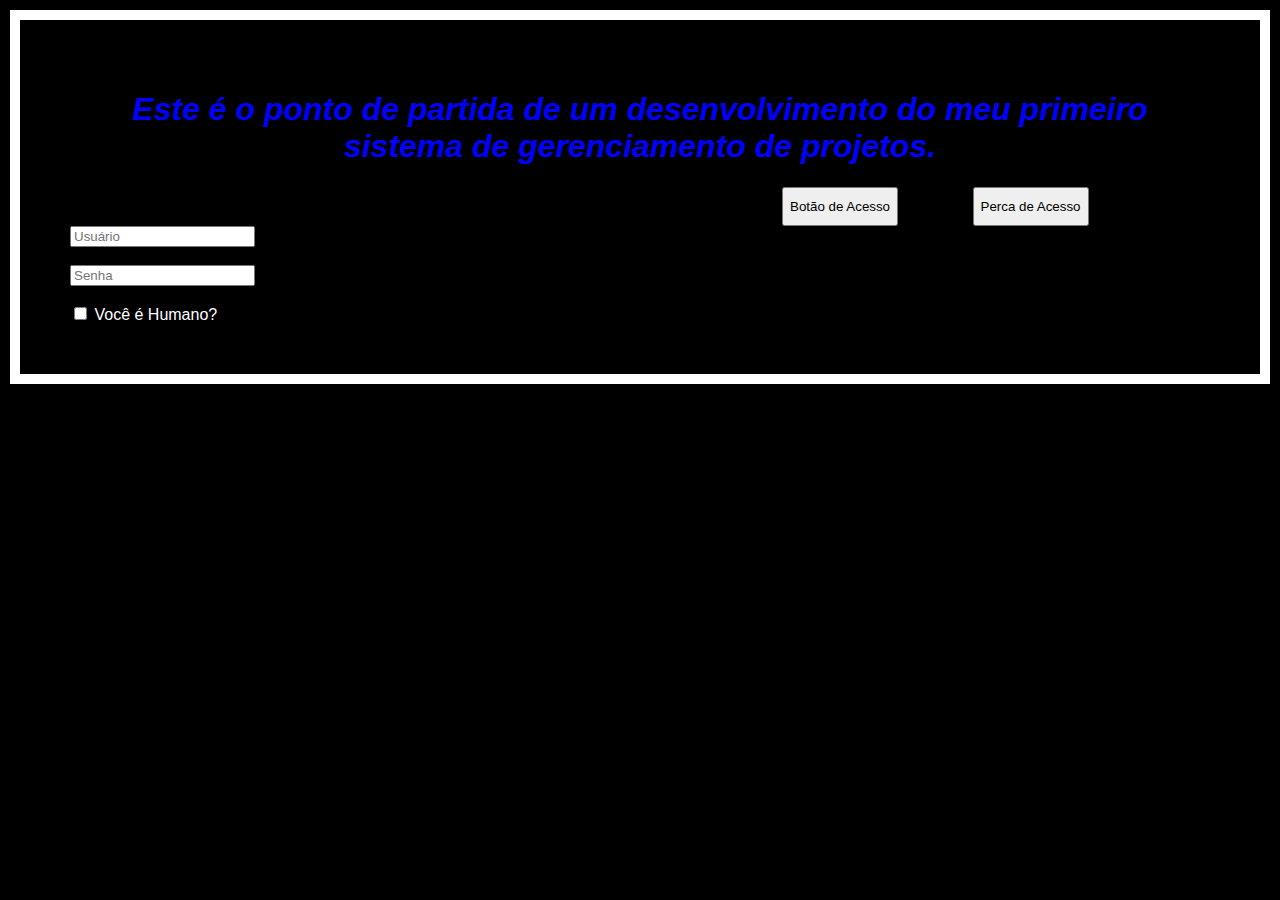
<file: Admin/index.html>
<!doctype html>
<html lang="Pt-BR">
  <head>
    <meta charset="UTF-8" />
    <meta name="viewport" content="width=device-width, initial-scale=1.0" />
    <link rel="stylesheet" href="index.css" />

    <title>Project System</title>

    <!-- ligar um arquivo JavaScript externo -->
    <script src="./console.js"></script>

    <!-- código JavaScript para redirecionar para a página admin-portal-index.html ao clicar no botão de acesso -->
  </head>
  <body>
    <section>
      <div class="container">
        <div class="Titulo">
          <h1>
            Este é o ponto de partida de um desenvolvimento do meu primeiro
            sistema de gerenciamento de projetos.
          </h1>
        </div>
      </div>
    </section>

    <!-- Login e Perca de Acesso -->
    <div class="Login">
      <a class="AcessoButton"><button>Botão de Acesso</button></a>

      <a class="Perca"><button>Perca de Acesso</button></a>
    </div>

    <!-- Usuario e Senha -->
    <div class="Usuario e Senha">
      <a class="Usuario"
        ><input
          type="text"
          id="fname"
          name="fname"
          placeholder="Usuário" /><br /><br
      /></a>

      <a class="Senha"
        ><input
          type="password"
          id="lname"
          name="lname"
          placeholder="Senha" /><br /><br
      /></a>
    </div>

    <!-- Checkbox de verificação de humano -->
    <div class="Checkbox">
      <input type="checkbox" id="check1" name="check1" value="check1" />
      <label for="check1"> Você é Humano?</label><br />
    </div>

    <script>
      const AcessoButton = document.querySelector(".AcessoButton button");
      const usuarioInput = document.querySelector(".Usuario input");
      const senhaInput = document.querySelector(".Senha input");

      if (AcessoButton) {
        AcessoButton.addEventListener("click", () => {
          const usuario = usuarioInput.value || "admin";
          const senha = senhaInput.value    || "admin123";

          // Verificar se o checkbox de verificação de humano está marcado
          const checkbox = document.querySelector(
            '.Checkbox input[type="checkbox"]',
          );
          if (!checkbox.checked) {
            alert("Por favor, confirme que você é humano.");
            return;
          }

          // Verificar se o usuário e a senha estão corretos
          if (usuario === "admin" && senha === "admin123") {
            // Redirecionar para a página admin-portal-index.html
            alert(
              "Bem-vindo, admin! Você foi redirecionado para a página do portal administrativo.",
            );
            window.location.href = "admin-portal-index.html";
          } else {
            window.location.href = "admin-portal-index.html";
          }
        });
      }


      if (Usario && Senha) {
        AcessoButton.addEventListener("click", () => {
          const usuario = usuarioInput.value || "admin";
          const senha = senhaInput.value    || "admin123";

          // Verificar se o checkbox de verificação de humano está marcado
          const checkbox = document.querySelector(
            '.Checkbox input[type="checkbox"]',
          );
          if (!checkbox.checked) {
            alert("Por favor, confirme que você é humano.");
            return;
          }

          // Verificar se o usuário e a senha estão corretos
          if (usuario === "admin" && senha === "admin123") {
            // Redirecionar para a página admin-portal-index.html
            alert(
              "Bem-vindo, admin! Você foi redirecionado para a página do portal administrativo.",
            );
            window.location.href = "admin-portal-index.html";
          } else {
            usuario = any
            senha = any
            return alert("Usuário ou senha incorretos. Por favor, tente novamente.");
          }
        });
      }
    </script>
  </body>
</html>
</file>
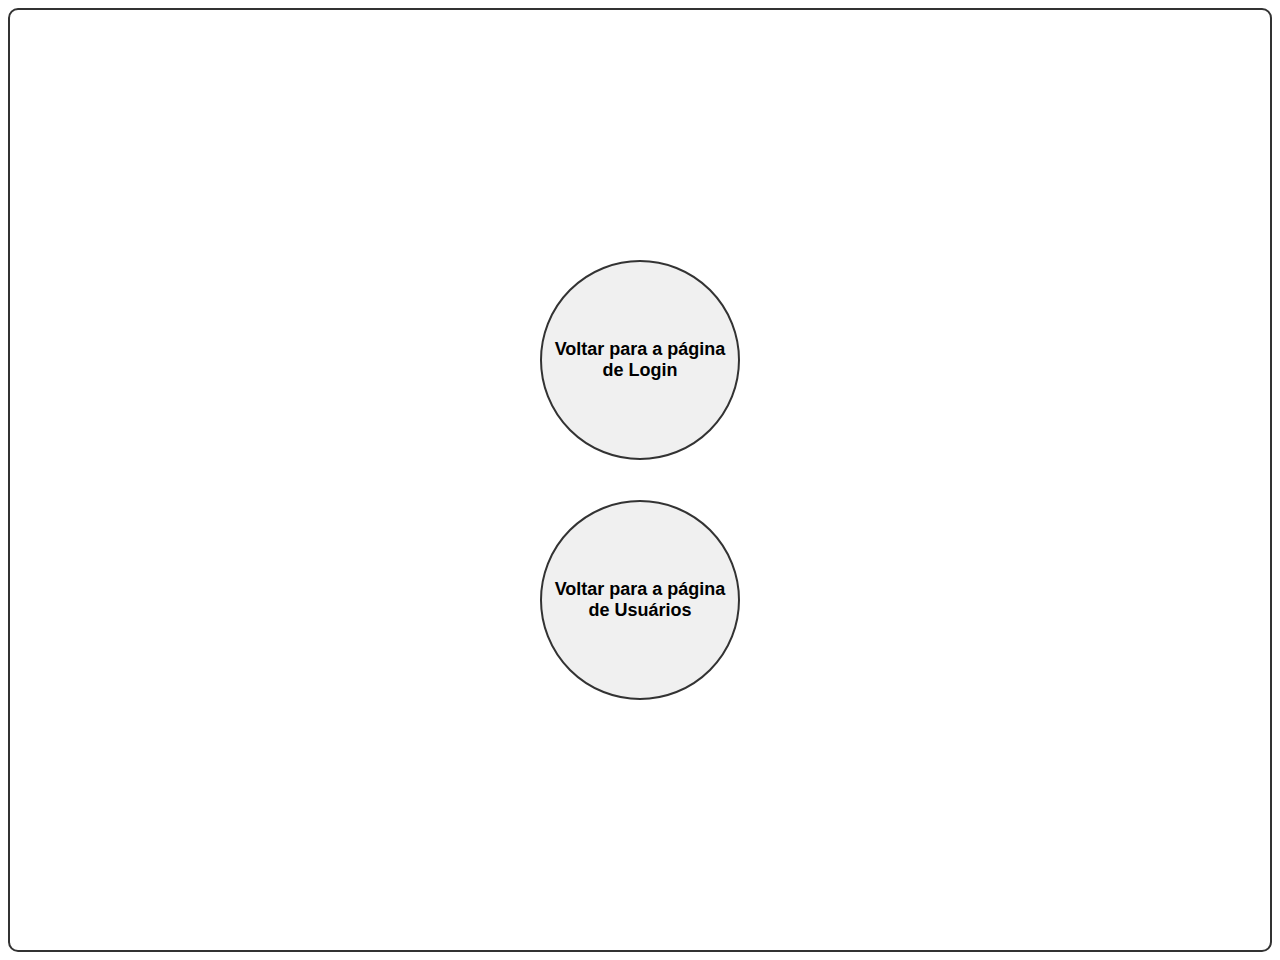
<file: Admin/admin-portal-index.html>
<!DOCTYPE html>
<html lang="en">
<head>
    <meta charset="UTF-8">
    <meta name="viewport" content="width=device-width, initial-scale=1.0">
    <title>Document</title>
</head>
<body>




        <div class="botoões-de-acesso ">
            <button onclick="window.location.href='index.html'">Voltar para a página de Login</button>

            <button onclick="window.location.href='usuários.html'">Voltar para a página de Usuários</button>
            </div>

    </button>


<style>




    
.botoões-de-acesso {
    display: flex;
    flex-direction: column;
    align-items: center;
    justify-content: center;
    height: 100vh;
   border: 2px solid #333;
   border-radius: 10px;
   padding: 20px;
   

}



button {
    width: 200px;
    height: 200px;
    border-radius: 50%;
    font-size: 18px;
    font-weight: bold;
    cursor: pointer;
    border: 2px solid #333;
    background-color: #f0f0f0;
    margin: 20px;
    transition: all 0.3s ease;
}

button:hover {
    background-color: #e0e0e0;
    transform: scale(1.05);
}



</style>




</body>
</html>
</file>
<file: Admin/index.css>
body {      
    margin: 10px;
    padding: 50px;
    border: 10px solid white;
    font-family: Arial, sans-serif;
    background-color: black;
    color: white;

  
}



h1 {
    text-align: center;
    color: blue;
    font-style: oblique;
    
}



button {
    padding-top: 10px;
    padding-bottom: 10px;
   


}

.AcessoButton {
    margin-right: 20px;
    padding-right: 50px;
    padding-left: 712px;
    margin-top: 200px;
    


}
</file>
